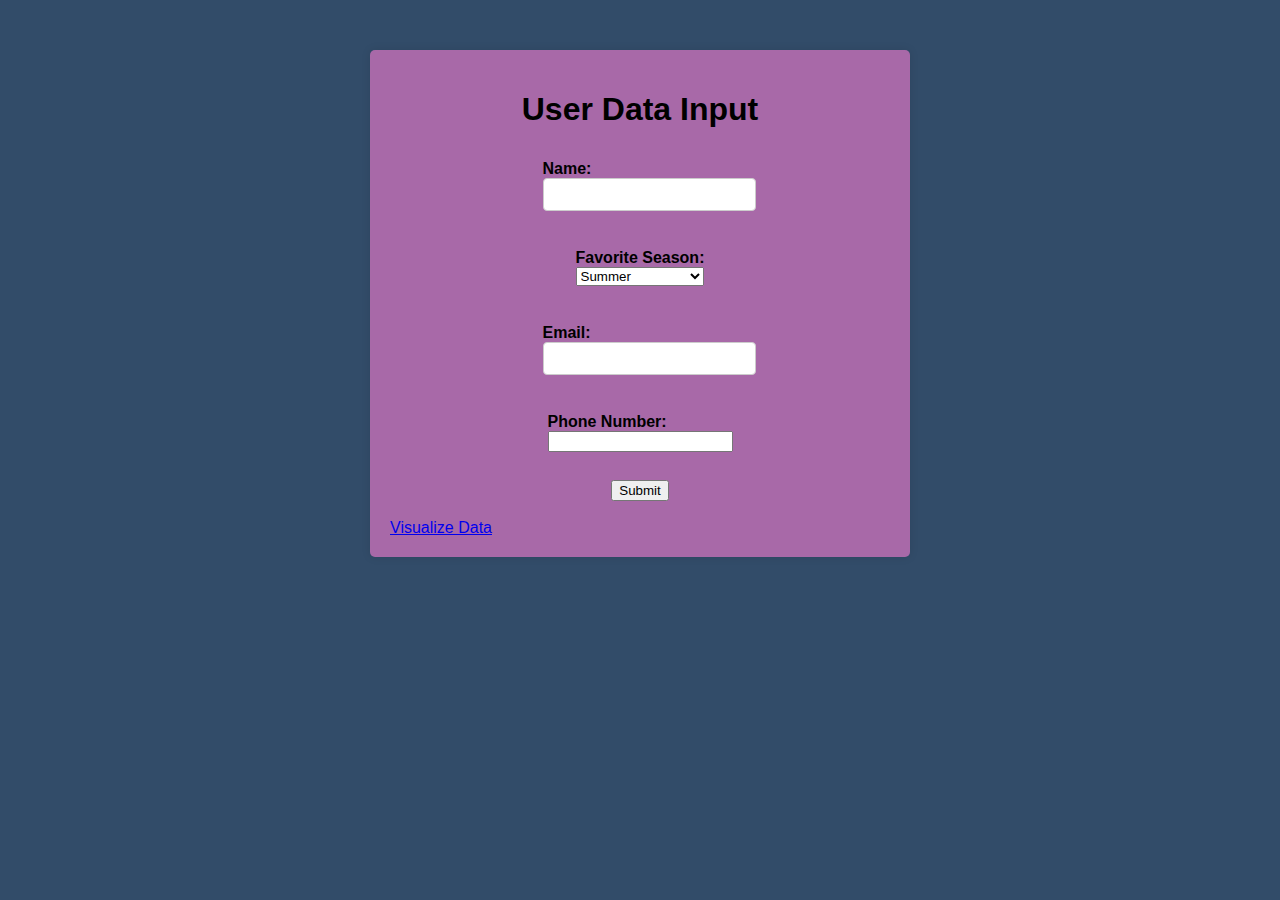
<file: templates/index.html>
<!DOCTYPE html>
<html>
<head>
    <title>User Data Input</title>
    <link rel="stylesheet" href="/static/styles.css">
</head>
<body>
    <div class="container">
    <h1>User Data Input</h1>
    <form method="post" action="/">
        <div class="form-group">
        <label for="name">Name:</label>
        <input type="text" name="name" required><br>
</div>
<div class="form-group">
        <label for="season">Favorite Season:</label>
        <select name="season" required>
            <option value="Summer">Summer</option>
            <option value="Winter">Winter</option>
            <option value="Rainy">Rainy</option>
        </select><br>
        </div>

<div class="form-group">
        <label for="email">Email:</label>
        <input type="email" name="email" required><br>
</div>
<div class="form-group">
        <label for="phone">Phone Number:</label>
        <input type="tel" name="phone" required><br>
        </div>

        <input type="submit" value="Submit">
    </form>
    <br>
    <a href="/visualize">Visualize Data</a>
    </div>
</body>
</html>
</file>
<file: static/styles.css>
body {
  font-family: Arial, sans-serif;
  margin: 0;
  padding: 0;
  background-color: #324c69;
}

.container {
  max-width: 500px;
  margin: 50px auto;
  padding: 20px;
  background-color: #a869a8;
  border-radius: 5px;
  box-shadow: 0 0 10px rgba(0, 0, 0, 0.1);
}

h1 {
  text-align: center;
}

form {
  display: flex;
  flex-direction: column;
  align-items: center;
}

.form-group {
  display: flex;
  flex-direction: column;
  margin: 10px 0;
}

label {
  font-weight: bold;
}

input[type="text"],
input[type="email"] {
  padding: 8px;
  border: 1px solid #cccccc;
  border-radius: 4px;
  width: 100%;
}

button {
  padding: 10px 20px;
  background-color: #007BFF;
  color: #fff;
  border: none;
  border-radius: 4px;
  cursor: pointer;
}

button:hover {
  background-color: #0056b3;
}

button:active {
  background-color: #004080;
}
</file>
